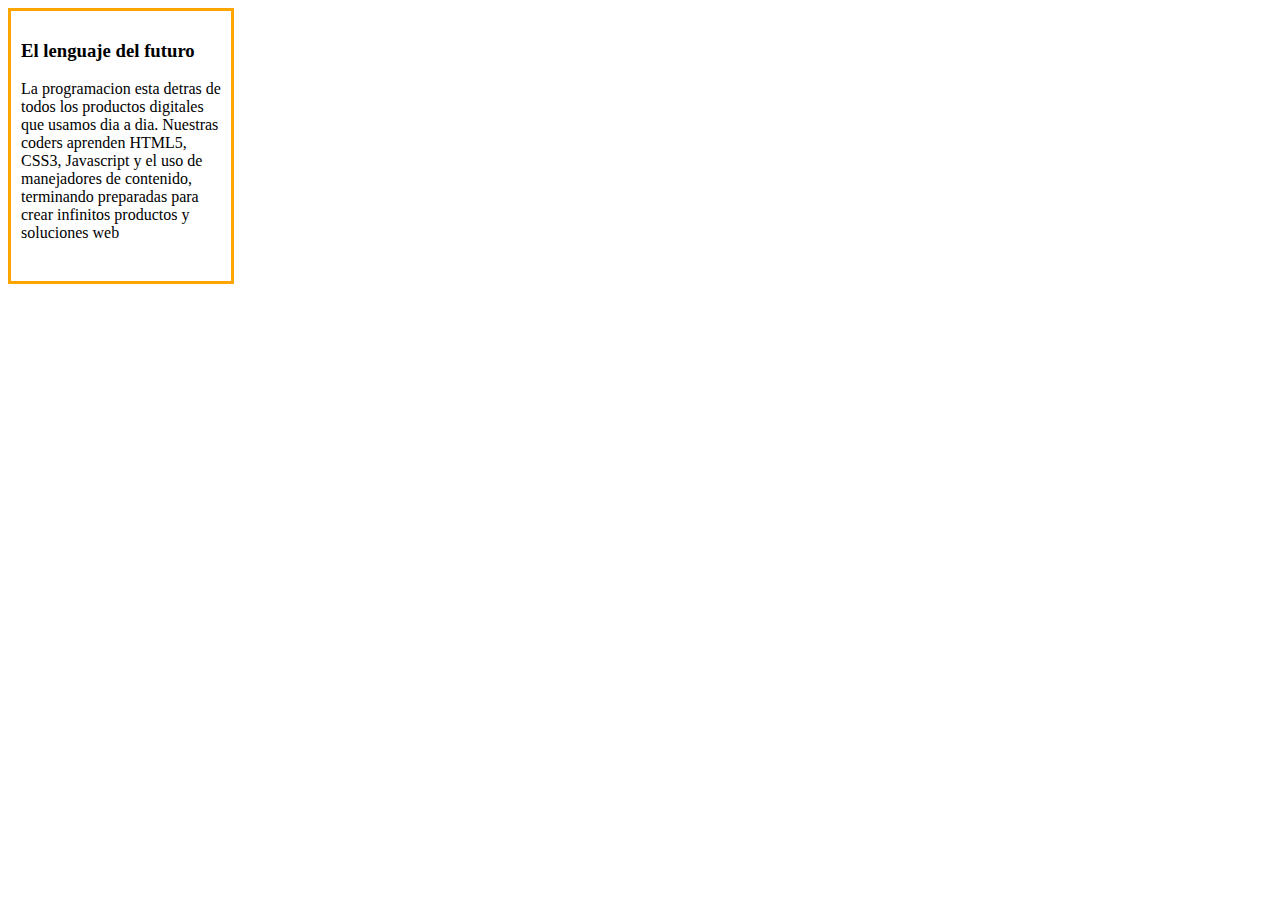
<file: Parte1/index.html>
<!DOCTYPE html>
<html>
  <head>
    <link rel="stylesheet" type="text/css" href="css/main.css">
  </head>
  <body>
  	<div>
      <h3>El lenguaje del futuro</h3>
      <p>La programacion esta detras de todos los productos digitales que usamos dia a dia. Nuestras coders aprenden HTML5, CSS3, Javascript y el uso de manejadores de contenido, terminando preparadas para crear infinitos productos y soluciones web</p>
    </div>
  </body>
</html>
</file>
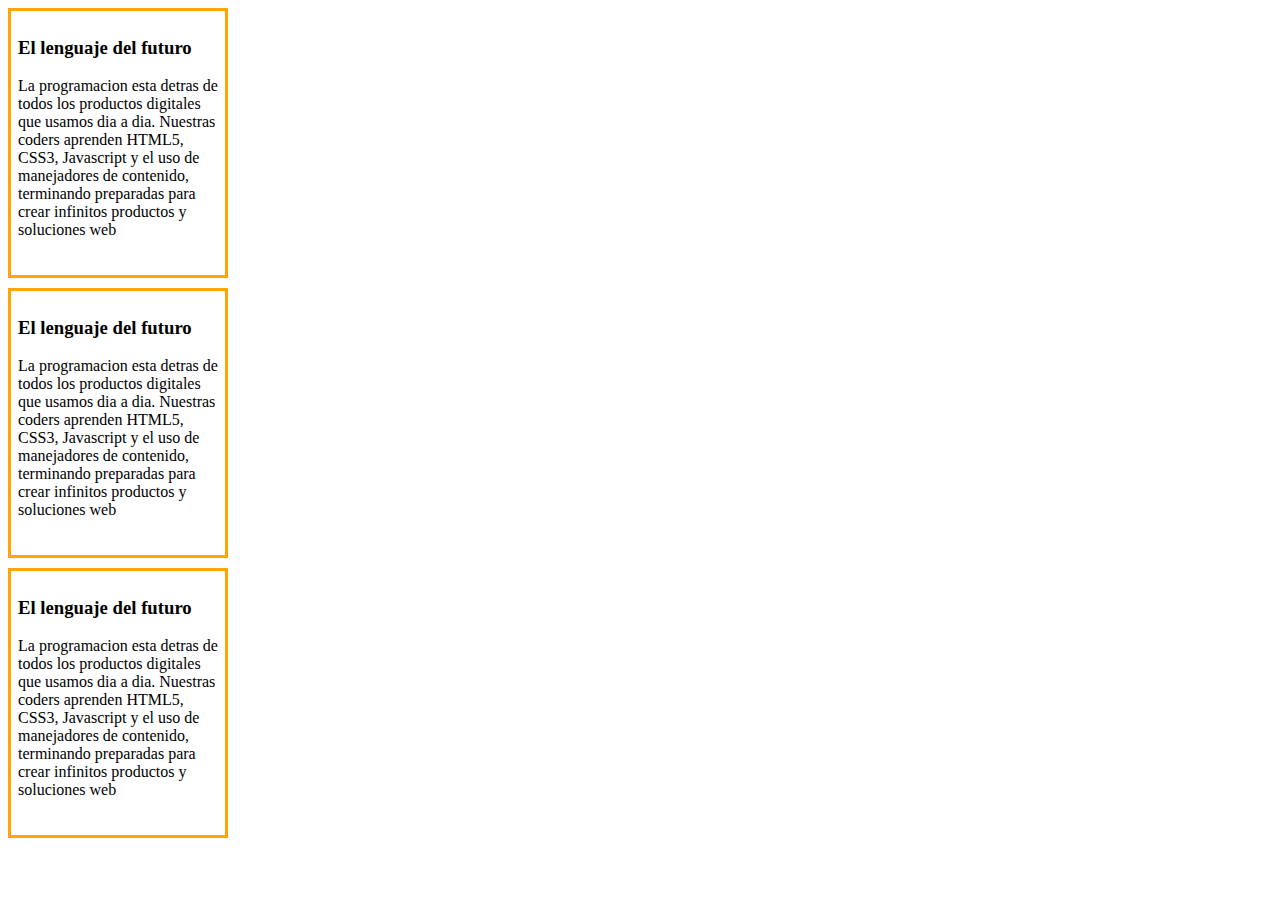
<file: Parte2/index.html>
<!DOCTYPE html>
<html>
  <head>
    <link rel="stylesheet" type="text/css" href="css/main.css">
  </head>
  <body>
    <div>
      <h3>El lenguaje del futuro</h3>
      <p>La programacion esta detras de todos los productos digitales que usamos dia a dia. Nuestras coders aprenden HTML5, CSS3, Javascript y el uso de manejadores de contenido, terminando preparadas para crear infinitos productos y soluciones web</p>
    </div>
    <div>
      <h3>El lenguaje del futuro</h3>
      <p>La programacion esta detras de todos los productos digitales que usamos dia a dia. Nuestras coders aprenden HTML5, CSS3, Javascript y el uso de manejadores de contenido, terminando preparadas para crear infinitos productos y soluciones web</p>
    </div>
    <div>
      <h3>El lenguaje del futuro</h3>
      <p>La programacion esta detras de todos los productos digitales que usamos dia a dia. Nuestras coders aprenden HTML5, CSS3, Javascript y el uso de manejadores de contenido, terminando preparadas para crear infinitos productos y soluciones web</p>
    </div><!-- Inserta tu codigo aqui -->
  </body>
</html>
</file>
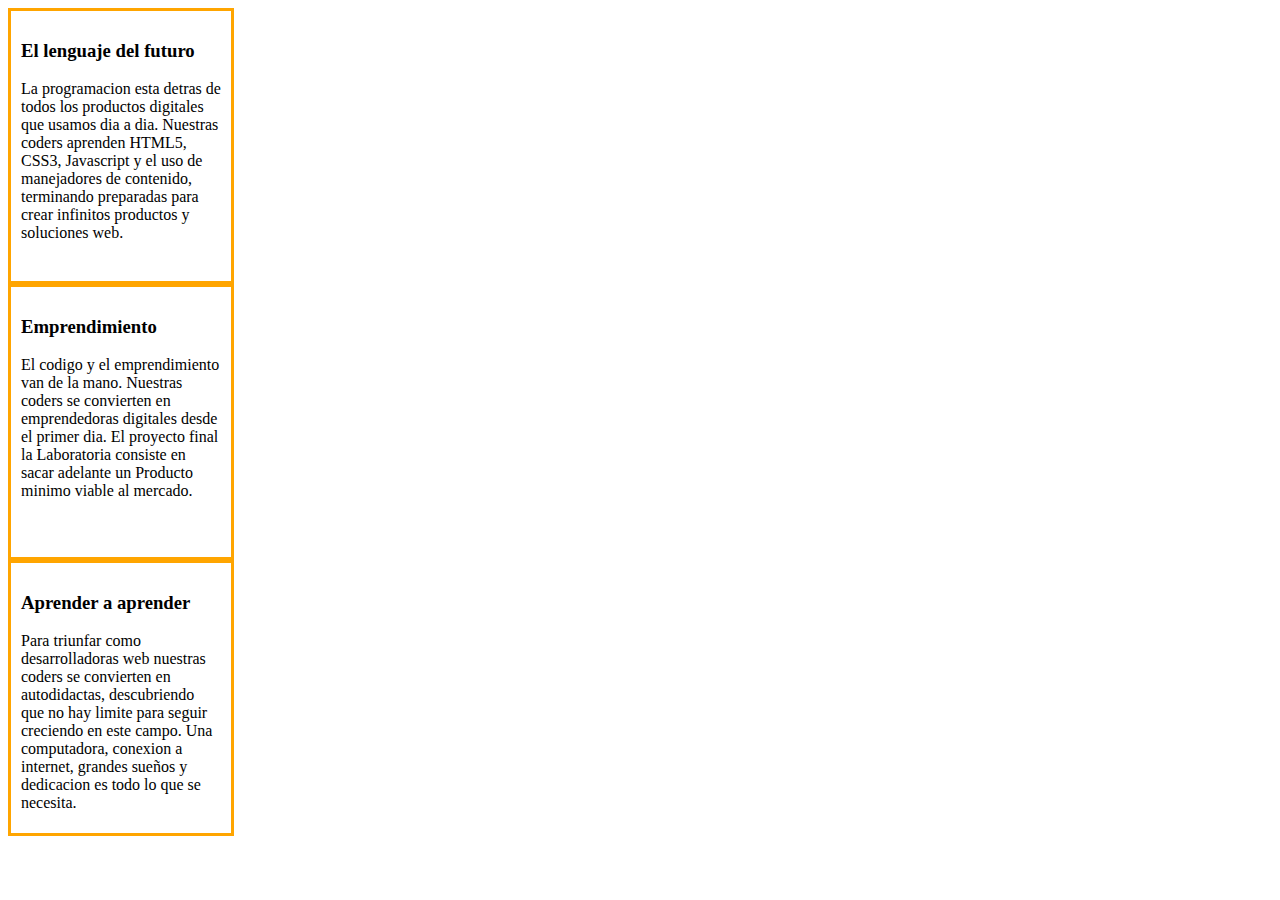
<file: Parte3/index.html>
<!DOCTYPE html>
<html>
  <head>
  	<link rel="stylesheet" type="text/css" href="css/main.css">
  </head>
  <body>
  	<div>
    	<h3>El lenguaje del futuro</h3>
      <p>La programacion esta detras de todos los productos digitales que usamos dia a dia. Nuestras coders aprenden HTML5, CSS3, Javascript y el uso de manejadores de contenido, terminando preparadas para crear infinitos productos y soluciones web.</p>
    </div>
		<div>
			<h3>Emprendimiento</h3>
			<p>El codigo y el emprendimiento van de la mano. Nuestras coders se convierten en emprendedoras digitales desde el primer dia. El proyecto final la Laboratoria consiste en sacar adelante un Producto minimo viable al mercado.</p>
		</div>
		<div>
			<h3>Aprender a aprender</h3>
			<p>Para triunfar como desarrolladoras web nuestras coders se convierten en autodidactas, descubriendo que no hay limite para seguir creciendo en este campo. Una computadora, conexion a internet, grandes sueños y dedicacion es todo lo que se necesita.</p>
		</div>
  </body>
</html>
</file>
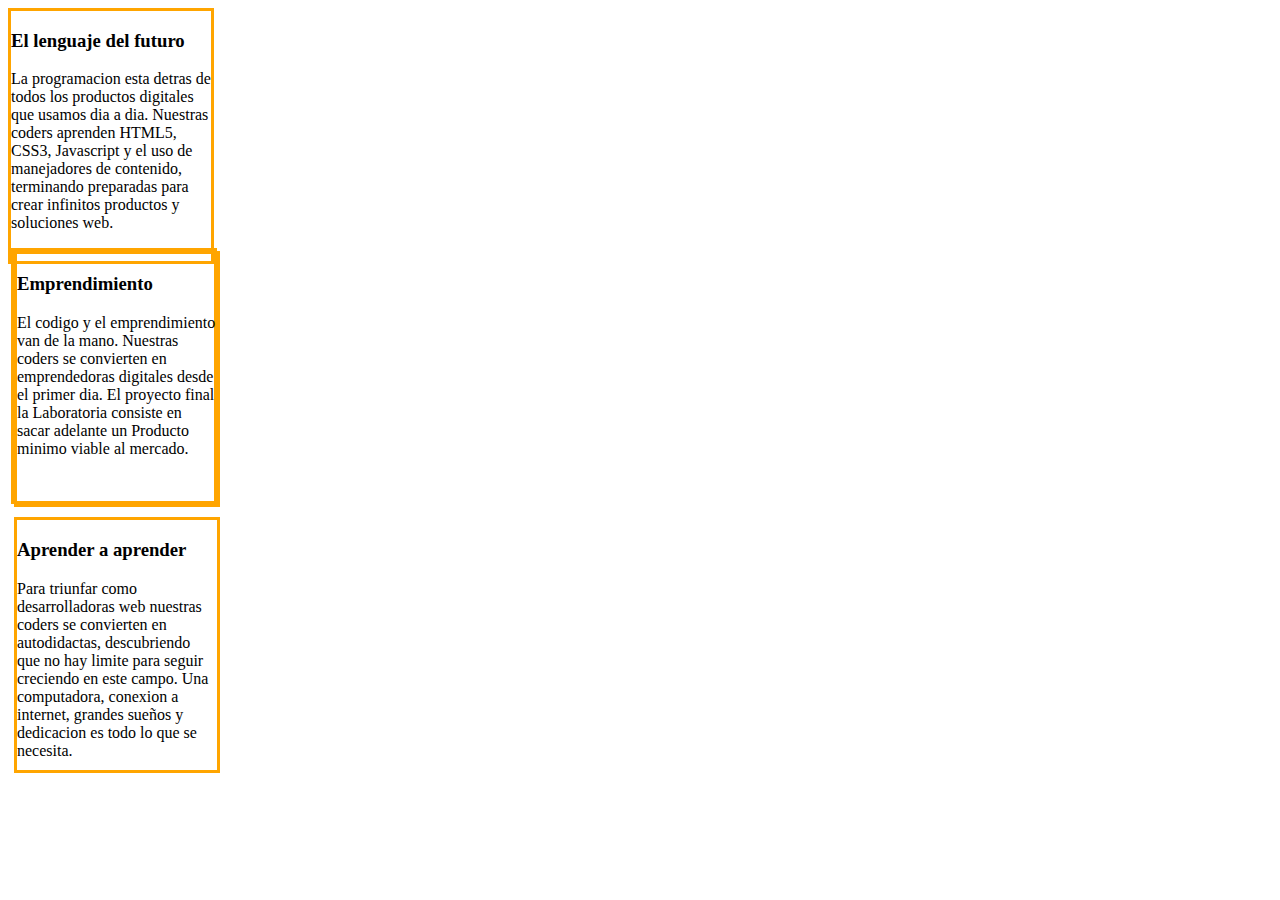
<file: Parte4/index.html>
<!DOCTYPE html>
<html>
  <head>
  	<link rel="stylesheet" type="text/css" href="css/main.css">
  </head>
  <body>
  	<div>
    	<h3>El lenguaje del futuro</h3>
      <p>La programacion esta detras de todos los productos digitales que usamos dia a dia. Nuestras coders aprenden HTML5, CSS3, Javascript y el uso de manejadores de contenido, terminando preparadas para crear infinitos productos y soluciones web.</p>
		<div>
		<div>
			<h3>Emprendimiento</h3>
			<p>El codigo y el emprendimiento van de la mano. Nuestras coders se convierten en emprendedoras digitales desde el primer dia. El proyecto final la Laboratoria consiste en sacar adelante un Producto minimo viable al mercado.</p>
		</div>
		<div>
			<h3>Aprender a aprender</h3>
			<p>Para triunfar como desarrolladoras web nuestras coders se convierten en autodidactas, descubriendo que no hay limite para seguir creciendo en este campo. Una computadora, conexion a internet, grandes sueños y dedicacion es todo lo que se necesita.</p>
		</div> 
  </body>
</html>
</file>
<file: Parte1/css/main.css>
div {
	border:3px solid orange;
	width: 200px;
	height: 250px;
	padding: 10px;
}
</file>
<file: Parte2/css/main.css>
div {
	border:3px solid orange;
	width: 200px;
	height: 250px;
	padding: 7px;
	margin-bottom: 10px;
}
</file>
<file: Parte3/css/main.css>
div {
	border:3px solid orange;
	width: 200px;
	height: 250px;
	padding: 10px;
}
</file>
<file: Parte4/css/main.css>
div {
	border:3px solid orange;
	width: 200px;
	height: 250px;
	margin-bottom: 10px;
}
</file>
